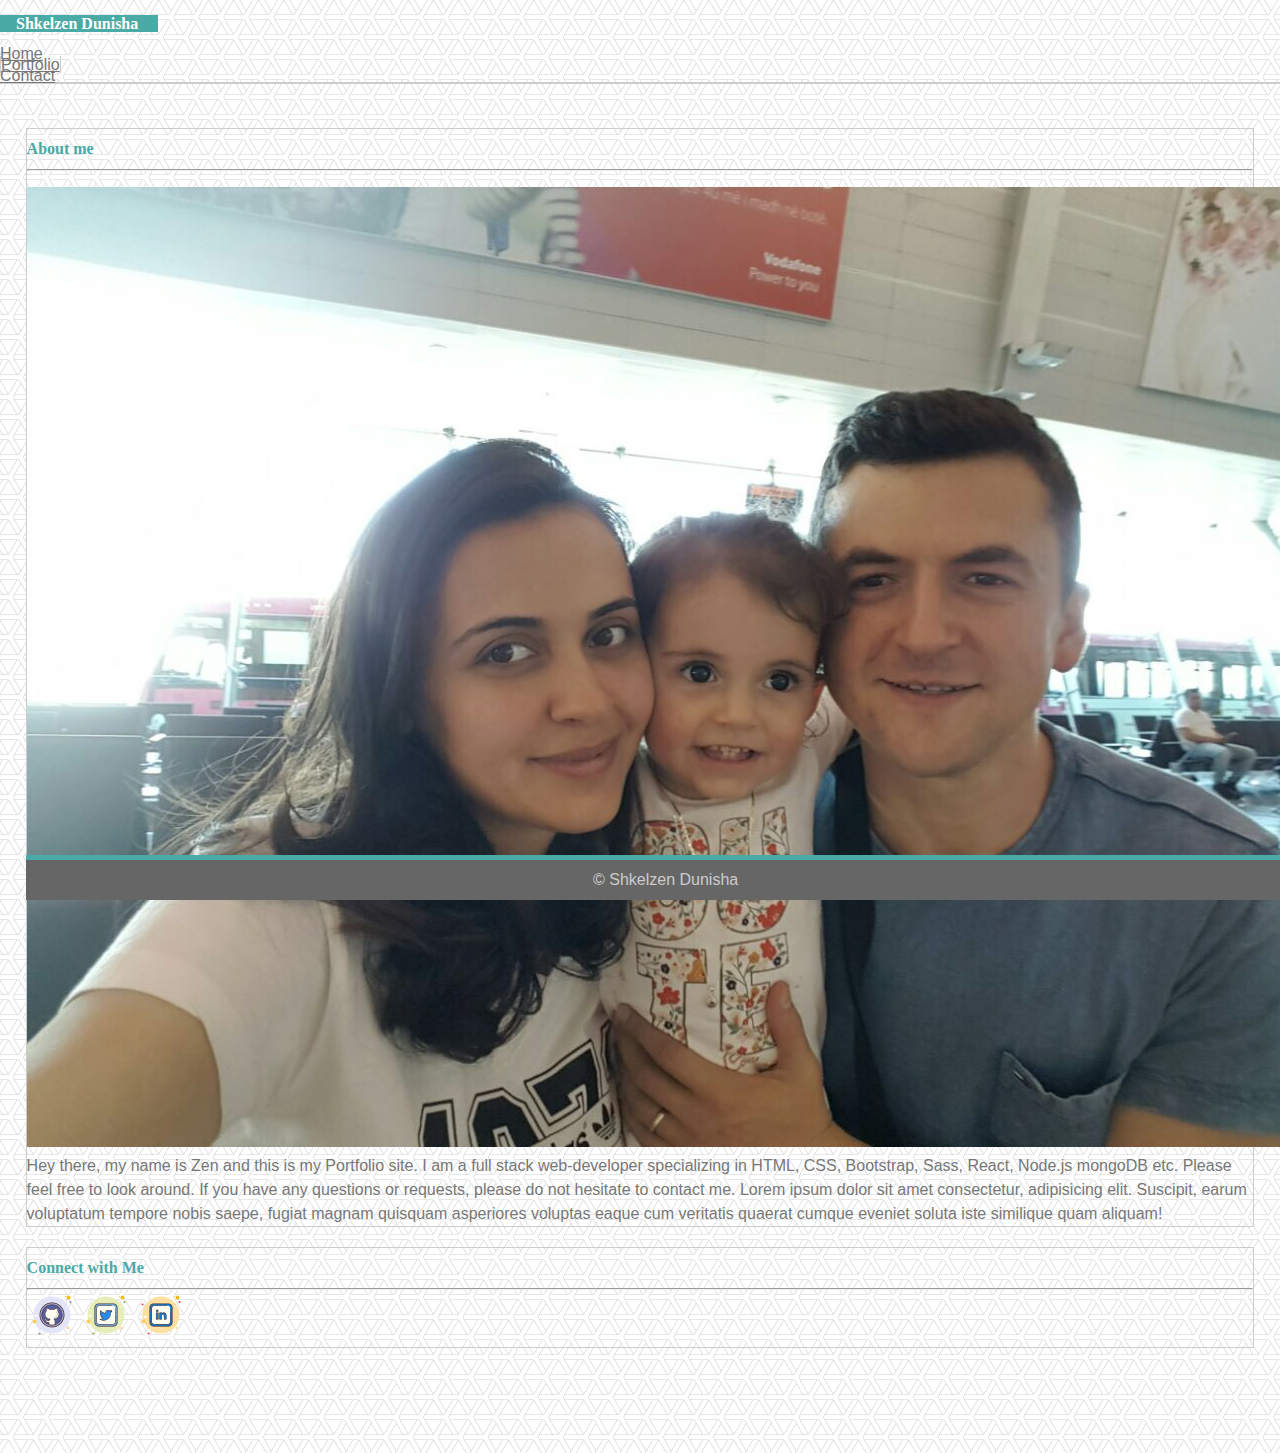
<file: index.html>
<!doctype html>
<html lang="en">

<head>
    <!-- Required meta tags -->
    <meta charset="utf-8">
    <meta name="viewport" content="width=device-width, initial-scale=1, shrink-to-fit=no">

    <!-- Bootstrap CSS -->
    <link rel="stylesheet" href="https://stackpath.bootstrapcdn.com/bootstrap/4.1.3/css/bootstrap.min.css"
        integrity="sha384-MCw98/SFnGE8fJT3GXwEOngsV7Zt27NXFoaoApmYm81iuXoPkFOJwJ8ERdknLPMO" crossorigin="anonymous">
    <link rel="icon" href="assets/images/icons8-yoga-64.png" type="image/icon">
    <link rel="stylesheet" type="text/css" href="assets/css/reset.css">
    <link rel="stylesheet" type="text/css" href="assets/css/style.css">
    <title>Bootstrap Portfolio</title>
</head>

<body>
    <nav class="navbar navbar-light bg-white navbar-expand-lg">
        <div class="container-fluid col-sm-12 col-md-10" id="main-nav">
            <span class="navbar-brand mb-0 h1 col-xs-auto col-md-auto text-center" id="span">
                Shkelzen Dunisha
            </span>
            <button class="navbar-toggler col-xs-12 col-md-auto" type="button" data-toggle="collapse"
                data-target="#navbarSupportedContent" aria-controls="navbarSupportedContent" aria-expanded="false"
                aria-label="Toggle navigation">
                <span class="navbar-toggler-icon"></span>
            </button>

            <div class="collapse navbar-collapse justify-content-end " id="navbarSupportedContent">
                <ul class="nav  col-sm-auto" style="line-height: 70%;">
                    <li class="nav-item">
                        <a class="nav-link active" href="index.html">Home</a>
                    </li>
                    <li class="nav-item">
                        <a class="nav-link" href="portfolio.html" id="portfolio">Portfolio</a>
                    </li>
                    <li class="nav-item">
                        <a class="nav-link" href="contact.html">Contact</a>
                    </li>
                </ul>
            </div>
        </div>
    </nav>
    <div class="row justify-content-center" id="main">
        <div class="col-sm-12 col-md-6 offset-md-2 bg-white " id="main-section">
            <span class="navbar-brand" id="span2">About me</span>
            <hr>
            <img class="img-responsive col-xs-12 col-sm-6 float-left mr-3 mb-3"
                src=" assets/images/CFNetworkDownload_ZE3m5K.JPG" id="pic" alt="Zen and his family">
            <div class="pull-right px-0 py-2">Hey there, my name is Zen and this is my Portfolio
                site. I am a full stack web-developer specializing in HTML, CSS, Bootstrap, Sass, React, Node.js
                mongoDB etc. Please feel free to look around. If you have any questions or requests, please do not
                hesitate to contact me. Lorem ipsum dolor sit amet consectetur, adipisicing elit. Suscipit, earum
                voluptatum tempore nobis saepe, fugiat magnam quisquam asperiores voluptas eaque cum veritatis
                quaerat cumque eveniet soluta iste similique quam aliquam!
            </div>
        </div>
        <div class="col-sm-12 col-md-3 offset-md-1 py-0 bg-white h-25" id="side-section">
            <h1 class="text-center">Connect with Me</h1>
            <hr class="my-0">
            <div class="px-5 row justify-content-between">
                <a href="#"><img src="assets/images/icons8-github-50.png"></a>
                <a href="#"><img src="assets/images/icons8-twitter-50.png"></a>
                <a href="#"><img src="assets/images/icons8-linkedin-50.png"></a>
            </div>
        </div>
        <div class="fixed-bottom min-vh-100 text-center" id="bottom">&copy; Shkelzen Dunisha</div>
    </div>


    <!-- Optional JavaScript -->
    <!-- jQuery first, then Popper.js, then Bootstrap JS -->
    <script src="https://code.jquery.com/jquery-3.3.1.slim.min.js"
        integrity="sha384-q8i/X+965DzO0rT7abK41JStQIAqVgRVzpbzo5smXKp4YfRvH+8abtTE1Pi6jizo" crossorigin="anonymous">
    </script>
    <script src="https://cdnjs.cloudflare.com/ajax/libs/popper.js/1.14.3/umd/popper.min.js"
        integrity="sha384-ZMP7rVo3mIykV+2+9J3UJ46jBk0WLaUAdn689aCwoqbBJiSnjAK/l8WvCWPIPm49" crossorigin="anonymous">
    </script>
    <script src="https://stackpath.bootstrapcdn.com/bootstrap/4.1.3/js/bootstrap.min.js"
        integrity="sha384-ChfqqxuZUCnJSK3+MXmPNIyE6ZbWh2IMqE241rYiqJxyMiZ6OW/JmZQ5stwEULTy" crossorigin="anonymous">
    </script>
</body>

</html>
</file>
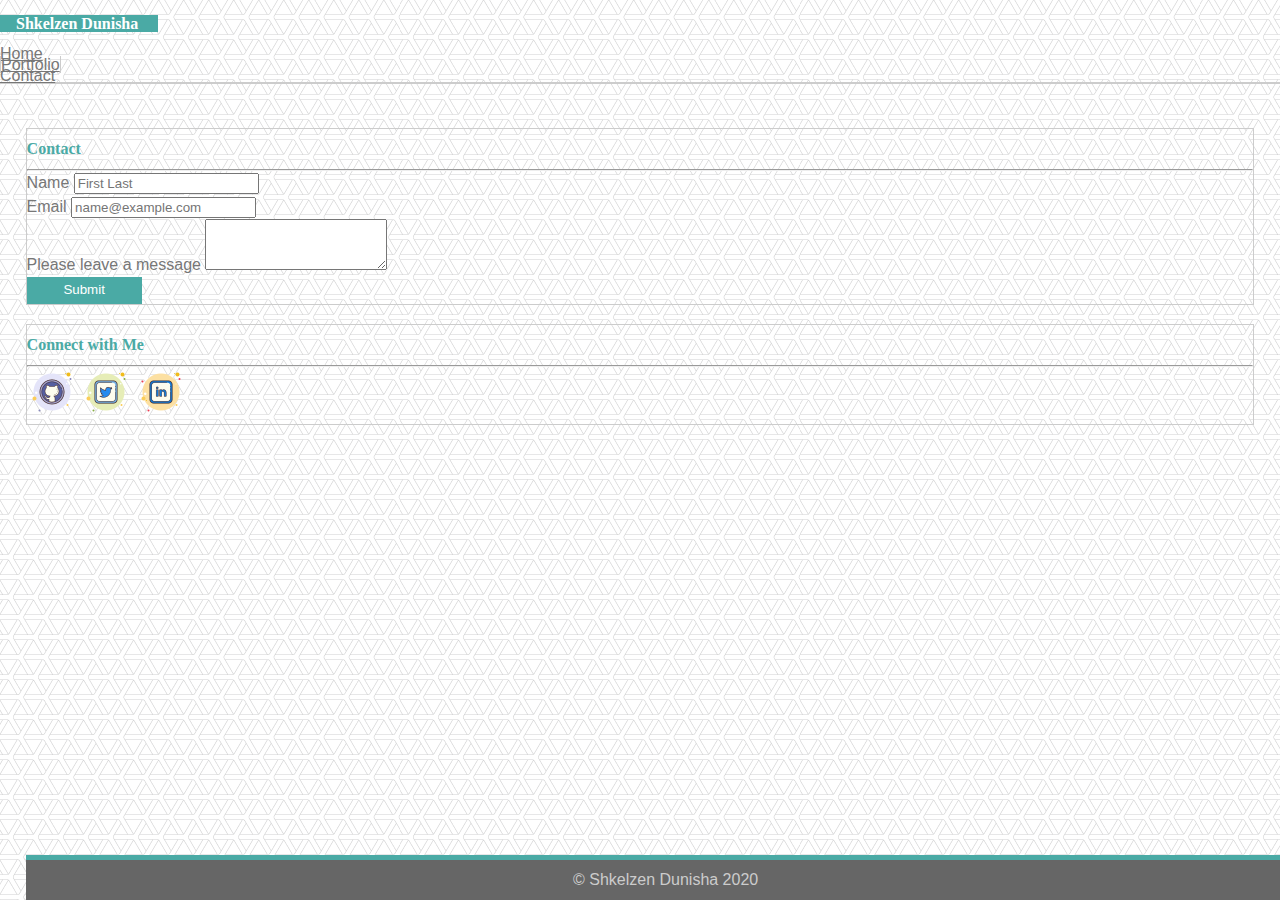
<file: contact.html>
<!doctype html>
<html lang="en">

<head>
    <!-- Required meta tags -->
    <meta charset="utf-8">
    <meta name="viewport" content="width=device-width, initial-scale=1, shrink-to-fit=no">

    <!-- Bootstrap CSS -->
    <link rel="stylesheet" href="https://stackpath.bootstrapcdn.com/bootstrap/4.1.3/css/bootstrap.min.css"
        integrity="sha384-MCw98/SFnGE8fJT3GXwEOngsV7Zt27NXFoaoApmYm81iuXoPkFOJwJ8ERdknLPMO" crossorigin="anonymous">
    <link rel="icon" href="assets/images/icons8-yoga-64.png" type="image/icon">
    <link rel="stylesheet" type="text/css" href="assets/css/reset.css">
    <link rel="stylesheet" type="text/css" href="assets/css/style.css">
    <title>Bootstrap Portfolio</title>
</head>

<body>
    <nav class="navbar navbar-light bg-white navbar-expand-lg">
        <div class="container-fluid col-sm-12 col-md-10" id="main-nav">
            <span class="navbar-brand mb-0 h1 col-xs-auto col-md-auto text-center" id="span">
                Shkelzen Dunisha
            </span>
            <button class="navbar-toggler col-xs-12 col-md-auto" type="button" data-toggle="collapse"
                data-target="#navbarSupportedContent" aria-controls="navbarSupportedContent" aria-expanded="false"
                aria-label="Toggle navigation">
                <span class="navbar-toggler-icon"></span>
            </button>

            <div class="collapse navbar-collapse justify-content-end " id="navbarSupportedContent">
                <ul class="nav  col-sm-auto" style="line-height: 70%;">
                    <li class="nav-item">
                        <a class="nav-link active" href="index.html">Home</a>
                    </li>
                    <li class="nav-item">
                        <a class="nav-link" href="portfolio.html" id="portfolio">Portfolio</a>
                    </li>
                    <li class="nav-item">
                        <a class="nav-link" href="contact.html">Contact</a>
                    </li>
                </ul>
            </div>
        </div>
    </nav>
    <div class="row justify-content-center" id="main">
        <div class="col-sm-12 col-md-6 offset-md-2 bg-white" id="main-section">
            <span class="navbar-brand" id="span2">Contact</span>
            <hr>

            <form action="#">
                <div class="form-group">
                    <label for="exampleFormControlInput1">Name</label>
                    <input type="name" class="form-control" id="exampleFormControlInput1"
                        placeholder="First Last">
                </div>
                <div class="form-group">
                    <label for="exampleFormControlInput1">Email</label>
                    <input type="email" class="form-control" id="exampleFormControlInput1"
                        placeholder="name@example.com">
                </div>

                <div class="form-group">
                    <label for="exampleFormControlTextarea1">Please leave a message</label>
                    <textarea class="form-control" id="exampleFormControlTextarea1" rows="3"></textarea>
                </div>
                <button type="button" class=" mb-3" id="button">Submit</button>
            </form>
        </div>

        <div class="col-sm-12 col-md-3 offset-md-1 py-0 bg-white h-25" id="side-section">
            <h1 class="text-center">Connect with Me</h1>
            <hr class="my-0">
            <div class="px-5 row justify-content-between">
                <a href="#"><img src="assets/images/icons8-github-50.png"></a>
                <a href="#"><img src="assets/images/icons8-twitter-50.png"></a>
                <a href="#"><img src="assets/images/icons8-linkedin-50.png"></a>
            </div>
        </div>
        <div class="fixed-bottom min-vh-100 text-center" id="bottom">&copy; Shkelzen Dunisha 2020</div>
    </div>


    <!-- Optional JavaScript -->
    <!-- jQuery first, then Popper.js, then Bootstrap JS -->
    <script src="https://code.jquery.com/jquery-3.3.1.slim.min.js"
        integrity="sha384-q8i/X+965DzO0rT7abK41JStQIAqVgRVzpbzo5smXKp4YfRvH+8abtTE1Pi6jizo" crossorigin="anonymous">
    </script>
    <script src="https://cdnjs.cloudflare.com/ajax/libs/popper.js/1.14.3/umd/popper.min.js"
        integrity="sha384-ZMP7rVo3mIykV+2+9J3UJ46jBk0WLaUAdn689aCwoqbBJiSnjAK/l8WvCWPIPm49" crossorigin="anonymous">
    </script>
    <script src="https://stackpath.bootstrapcdn.com/bootstrap/4.1.3/js/bootstrap.min.js"
        integrity="sha384-ChfqqxuZUCnJSK3+MXmPNIyE6ZbWh2IMqE241rYiqJxyMiZ6OW/JmZQ5stwEULTy" crossorigin="anonymous">
    </script>
</body>

</html>
</file>
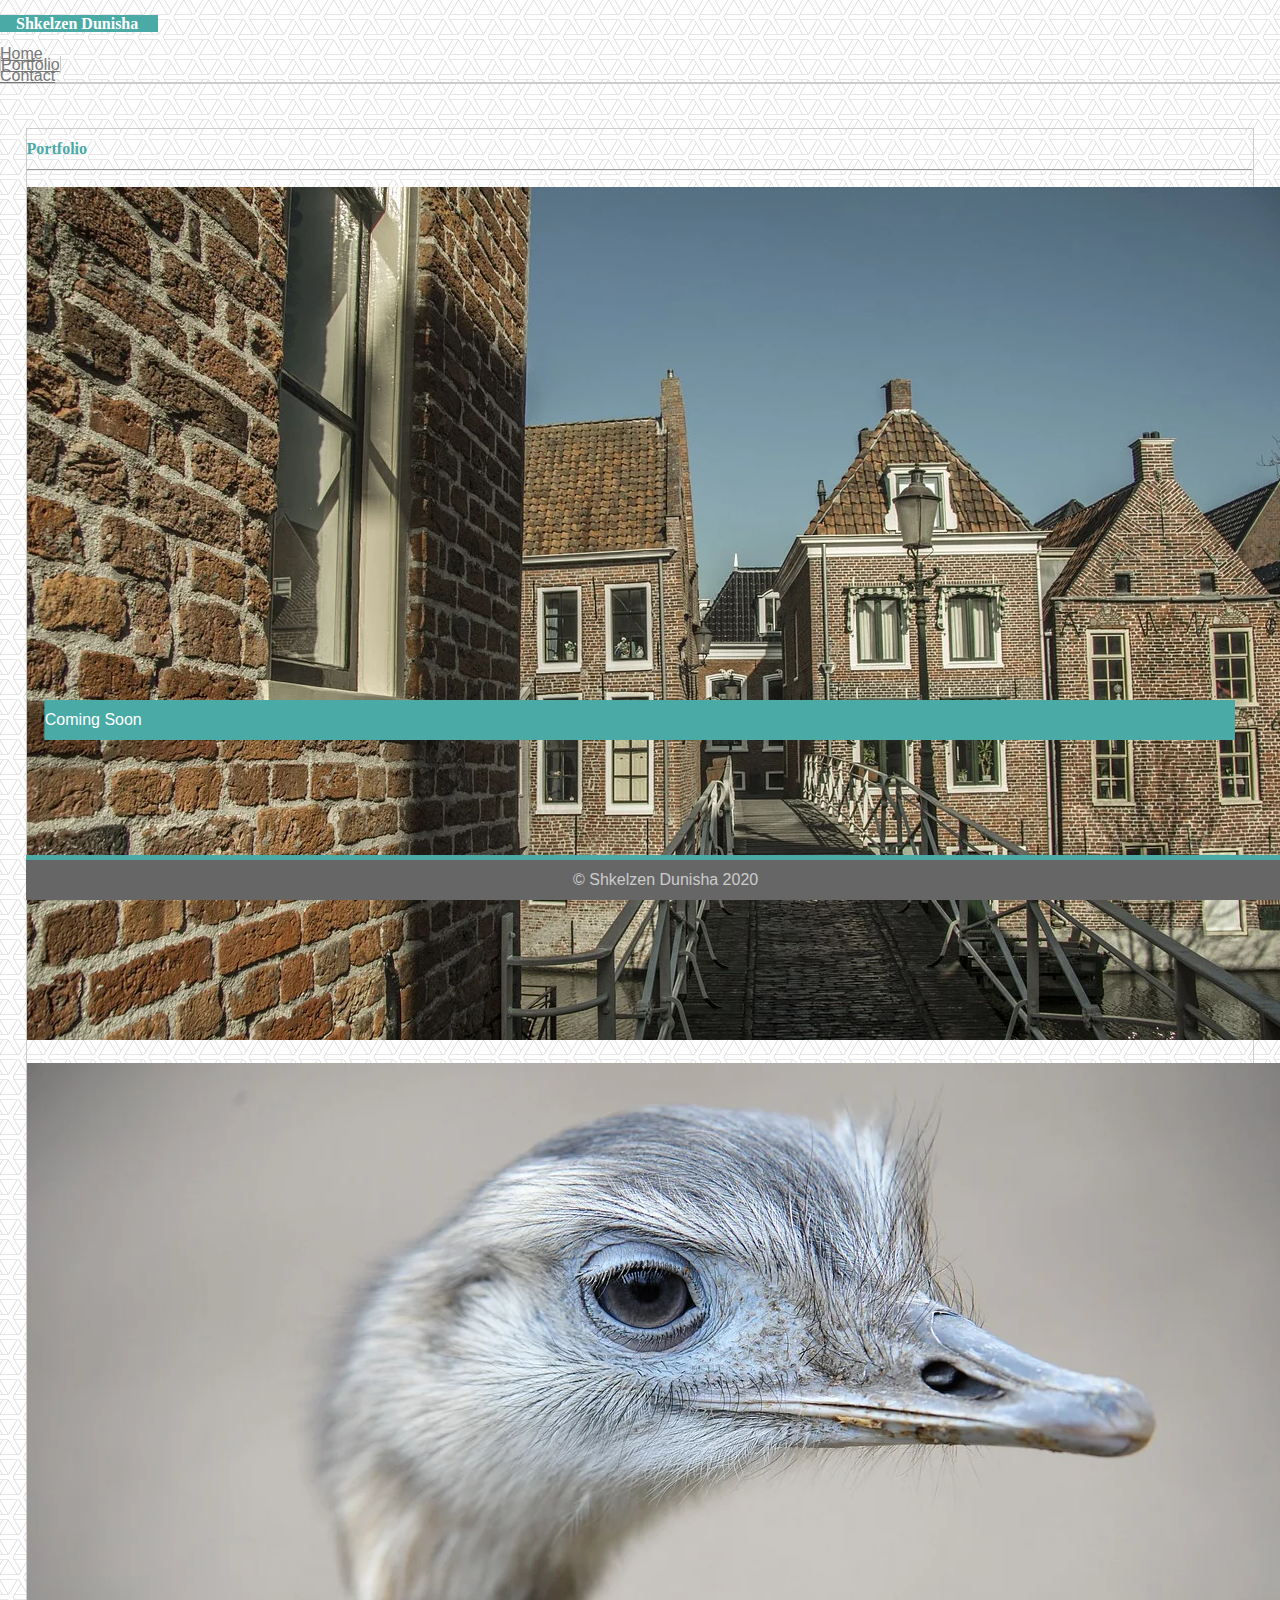
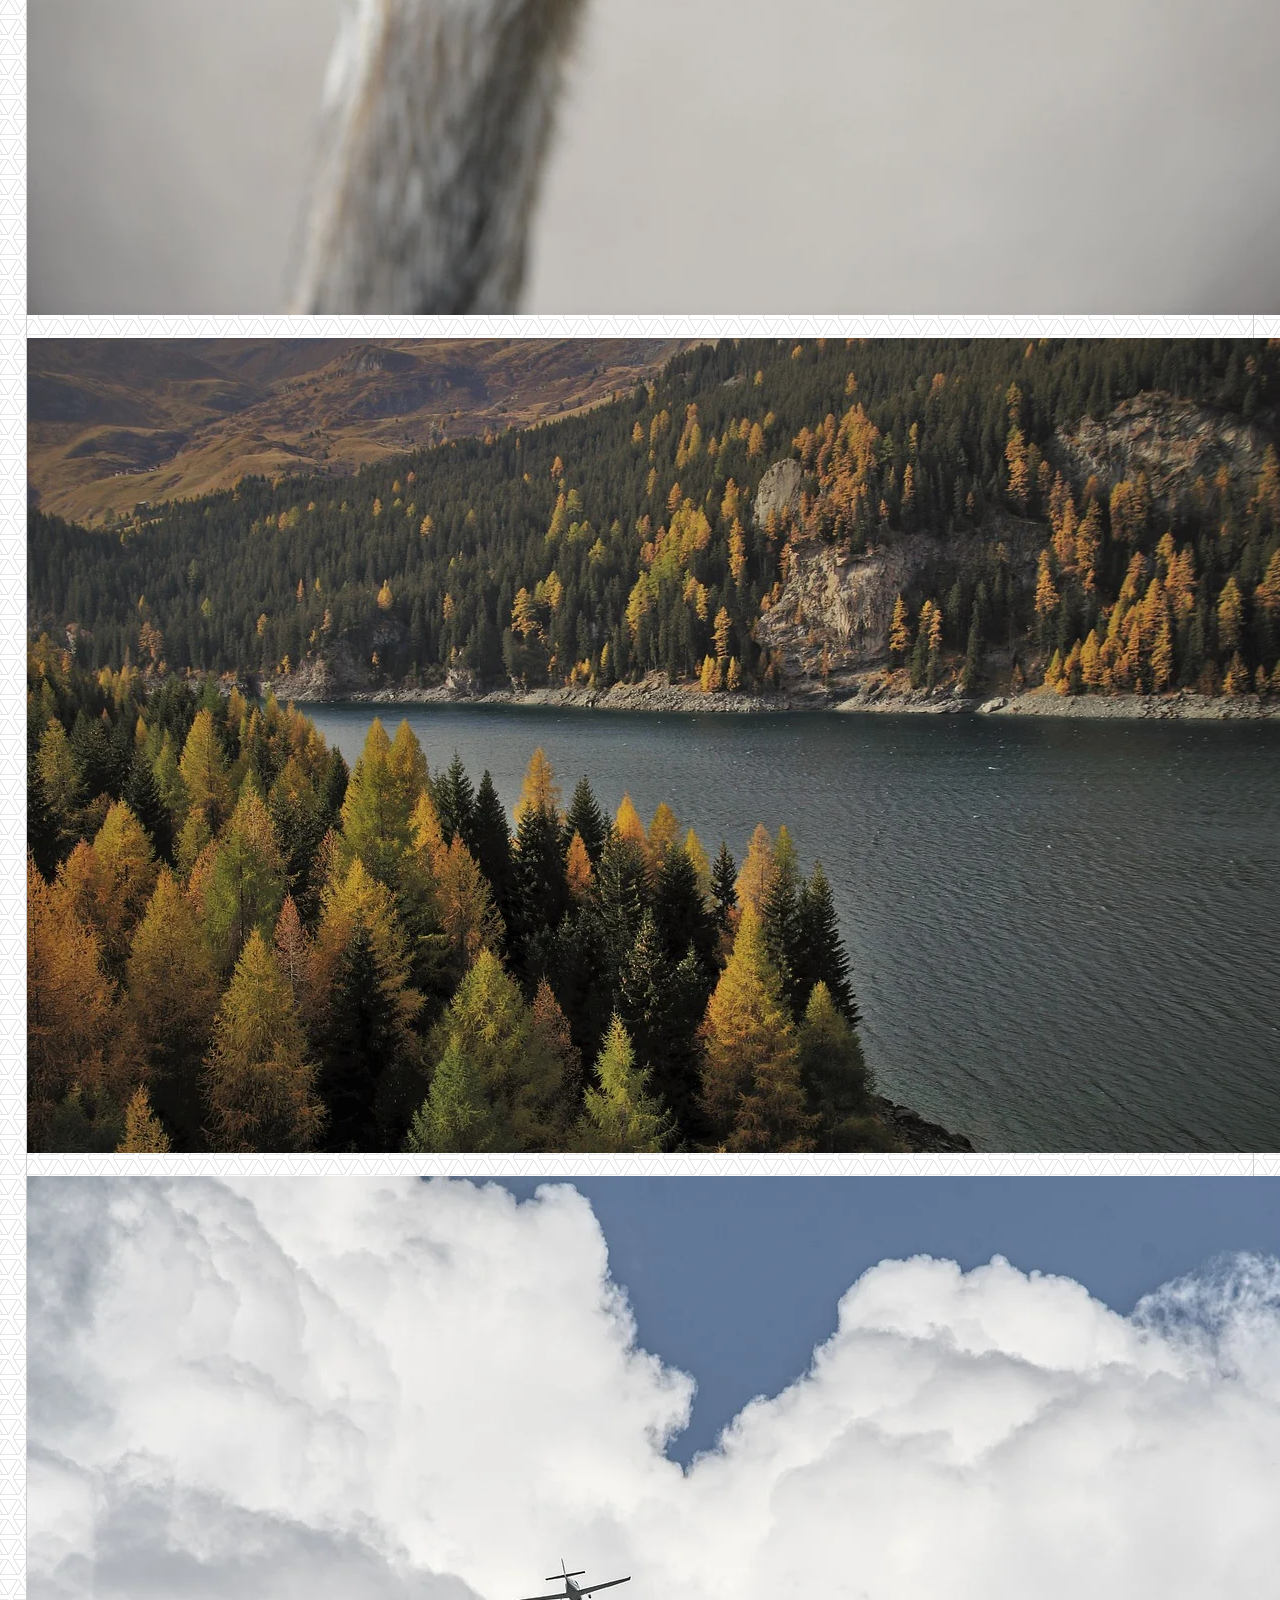
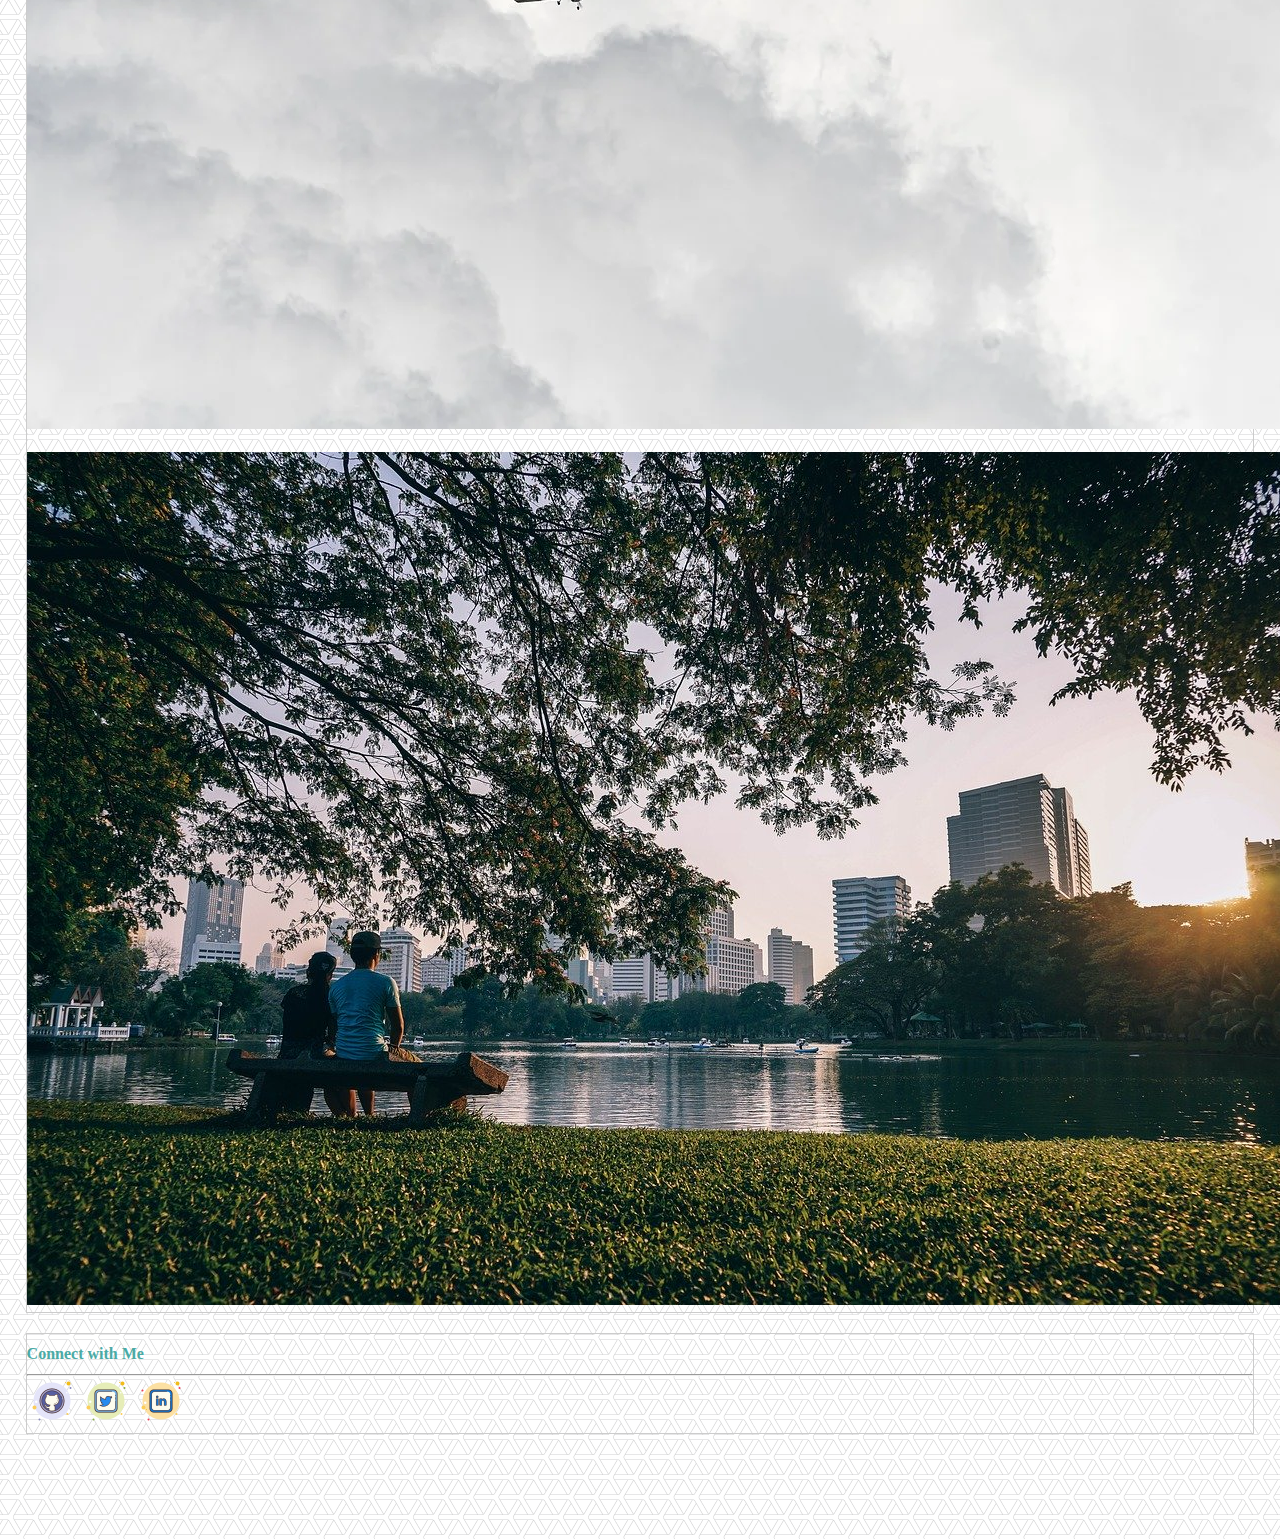
<file: portfolio.html>
<!doctype html>
<html lang="en">

<head>
    <!-- Required meta tags -->
    <meta charset="utf-8">
    <meta name="viewport" content="width=device-width, initial-scale=1, shrink-to-fit=no">

    <!-- Bootstrap CSS -->
    <link rel="stylesheet" href="https://stackpath.bootstrapcdn.com/bootstrap/4.1.3/css/bootstrap.min.css"
        integrity="sha384-MCw98/SFnGE8fJT3GXwEOngsV7Zt27NXFoaoApmYm81iuXoPkFOJwJ8ERdknLPMO" crossorigin="anonymous">
    <link rel="icon" href="assets/images/icons8-yoga-64.png" type="image/icon">
    <link rel="stylesheet" type="text/css" href="assets/css/reset.css">
    <link rel="stylesheet" type="text/css" href="assets/css/style.css">
    <title>Bootstrap Portfolio</title>
</head>

<body>
    <nav class="navbar navbar-light bg-white navbar-expand-lg">
        <div class="container-fluid col-sm-12 col-md-10" id="main-nav">
            <span class="navbar-brand mb-0 h1 col-xs-auto col-md-auto text-center" id="span">
                Shkelzen Dunisha
            </span>
            <button class="navbar-toggler col-xs-12 col-md-auto" type="button" data-toggle="collapse"
                data-target="#navbarSupportedContent" aria-controls="navbarSupportedContent" aria-expanded="false"
                aria-label="Toggle navigation">
                <span class="navbar-toggler-icon"></span>
            </button>

            <div class="collapse navbar-collapse justify-content-end " id="navbarSupportedContent">
                <ul class="nav  col-sm-auto" style="line-height: 70%;">
                    <li class="nav-item">
                        <a class="nav-link active" href="index.html">Home</a>
                    </li>
                    <li class="nav-item">
                        <a class="nav-link" href="portfolio.html" id="portfolio">Portfolio</a>
                    </li>
                    <li class="nav-item">
                        <a class="nav-link" href="contact.html">Contact</a>
                    </li>
                </ul>
            </div>
        </div>
    </nav>
    <div class="row justify-content-center" id="main">
        <div class="col-sm-12 col-md-6 offset-md-2 bg-white" id="main-section">
            <span class="navbar-brand" id="span2">Portfolio</span>
            <hr>
            <div class="row justify-content-between">
                <figure class="figure col-xs-12 col-sm-6 mx-0">
                    <img class="img-responsive figure-img img-fluid rounded"
                        src="assets/images/netherlands-4918747_1280.webp" id="pic1" alt="Zen and his family">
                    <figcaption class="figure-caption text-center" id="plchld1">Coming Soon</figcaption>
                </figure>
                <figure class="figure col-xs-12 col-sm-6">
                    <img class="img-responsive figure-img img-fluid rounded"
                        src="assets/images/ostrich-4995734_1280.webp" id="pic2" alt="Zen and his family">
                    <figcaption class="figure-caption text-center" id="plchld2">Coming Soon</figcaption>
                </figure>
                <figure class="figure col-xs-12 col-sm-6">
                    <img class="img-responsive figure-img img-fluid rounded"
                        src="assets/images/twilight-5003856_1280.webp" id="pic3" alt="Zen and his family">
                    <figcaption class="figure-caption text-center" id="plchld3">Coming Soon</figcaption>
                </figure>
                <figure class="figure col-xs-12 col-sm-6">
                    <img class="img-responsive figure-img img-fluid rounded"
                        src="assets/images/clouds-4944276_1280.webp" id="pic4" alt="Zen and his family">
                    <figcaption class="figure-caption text-center" id="plchld4">Coming Soon</figcaption>
                </figure>

                <figure class="figure col-xs-12 col-sm-6 mb-2">
                    <img class="img-responsive figure-img img-fluid rounded"
                        src="assets/images/accommodation-2693042_1280.jpg" id="pic5" alt="Zen and his family">
                    <figcaption class="figure-caption text-center" id="plchld5">Coming Soon</figcaption>
                </figure>
            </div>
        </div>
        <div class="col-sm-12 col-md-3 offset-md-1 py-0 bg-white h-25" id="side-section">
            <h1 class="text-center">Connect with Me</h1>
            <hr class="my-0">
            <div class="px-5 row justify-content-between">
                <a href="#"><img src="assets/images/icons8-github-50.png"></a>
                <a href="#"><img src="assets/images/icons8-twitter-50.png"></a>
                <a href="#"><img src="assets/images/icons8-linkedin-50.png"></a>
            </div>
        </div>
        <div class="fixed-bottom min-vh-100 text-center" id="bottom">&copy; Shkelzen Dunisha 2020</div>
    </div>


    <!-- Optional JavaScript -->
    <!-- jQuery first, then Popper.js, then Bootstrap JS -->
    <script src="https://code.jquery.com/jquery-3.3.1.slim.min.js"
        integrity="sha384-q8i/X+965DzO0rT7abK41JStQIAqVgRVzpbzo5smXKp4YfRvH+8abtTE1Pi6jizo" crossorigin="anonymous">
    </script>
    <script src="https://cdnjs.cloudflare.com/ajax/libs/popper.js/1.14.3/umd/popper.min.js"
        integrity="sha384-ZMP7rVo3mIykV+2+9J3UJ46jBk0WLaUAdn689aCwoqbBJiSnjAK/l8WvCWPIPm49" crossorigin="anonymous">
    </script>
    <script src="https://stackpath.bootstrapcdn.com/bootstrap/4.1.3/js/bootstrap.min.js"
        integrity="sha384-ChfqqxuZUCnJSK3+MXmPNIyE6ZbWh2IMqE241rYiqJxyMiZ6OW/JmZQ5stwEULTy" crossorigin="anonymous">
    </script>
</body>

</html>
</file>
<file: assets/css/style.css>
body {
    background-image: url(../images/webb.png);
    font-family: 'Arial', 'Helvetica Neue', Helvetica, sans-serif;
    color: #777777;
    line-height: 150%;
    margin-bottom: 5em;
}
.navbar {
    border-style: solid;
    border-width: 0 0 0.15em 0;
    border-color: #cccccc;
    padding: 0;
    margin: 0;

}
h1,
#span2 { 
    line-height: 2.5em;
    color: #4aaaa5;
    font-family: 'Georgia', Times, Times New Roman, serif;
    font-weight: bold;
}
#portfolio {
    border: 0px solid #cccccc;
    border-width: 0 0.05em 0 0.05em;
}
#span {
    padding: 0 1em 0 1em;
    line-height: 3em;
    background-color: #4aaaa5;
    font-family: 'Georgia', Times, Times New Roman, serif;
    color: #ffffff;
    font-weight: bold;
    margin: 0;
}
#main-nav, #main {
    padding: 0;
}
#main {
    margin: 0;
    padding: 2vw;
}
#main-section {
    margin: 0;
    margin-top: 1.2em;
    border: solid 0.03em #cccccc;
}
hr {
    margin: 0;
    border-top-width: .12em;
}
#pic, #pic1, #pic2, #pic3, #pic4, #pic5 {
    padding: 0;
    margin-top: 1em;
    transform: scale(1)
}
#prgh {
    margin-top: 1em;
}
#side-section {
    margin-top: 1.2em;
    border: solid 0.03em #cccccc;
}
a {
    color: #777777;
}
a:hover {
    font-size: large;
}

img:hover {
    transform: scale(1.1);
} 
#bottom {
    border-top: 5px solid #4aaaa5;
    width: 100%;
    color: #cccccc;
    position: fixed;
    line-height: 250%;
    text-align: center;
    padding: 0;
    background-color: #666666;
    bottom: 0;
}

#plchld1,
#plchld2,
#plchld3,
#plchld4,
#plchld5 {
    margin: 0;
    background-color: #4aaaa5;
    color: #ffffff;
    line-height: 250%;
    position: absolute;
    top: 80%;
    left: 50%;
    transform: translate(-50%, -50%);
    width: 93%
}

button {
    border: none;
    color: #ffffff;
    background-color: #4aaaa5;
    line-height: 200%;
    padding: 0 3% 0 3%;
}
</file>
